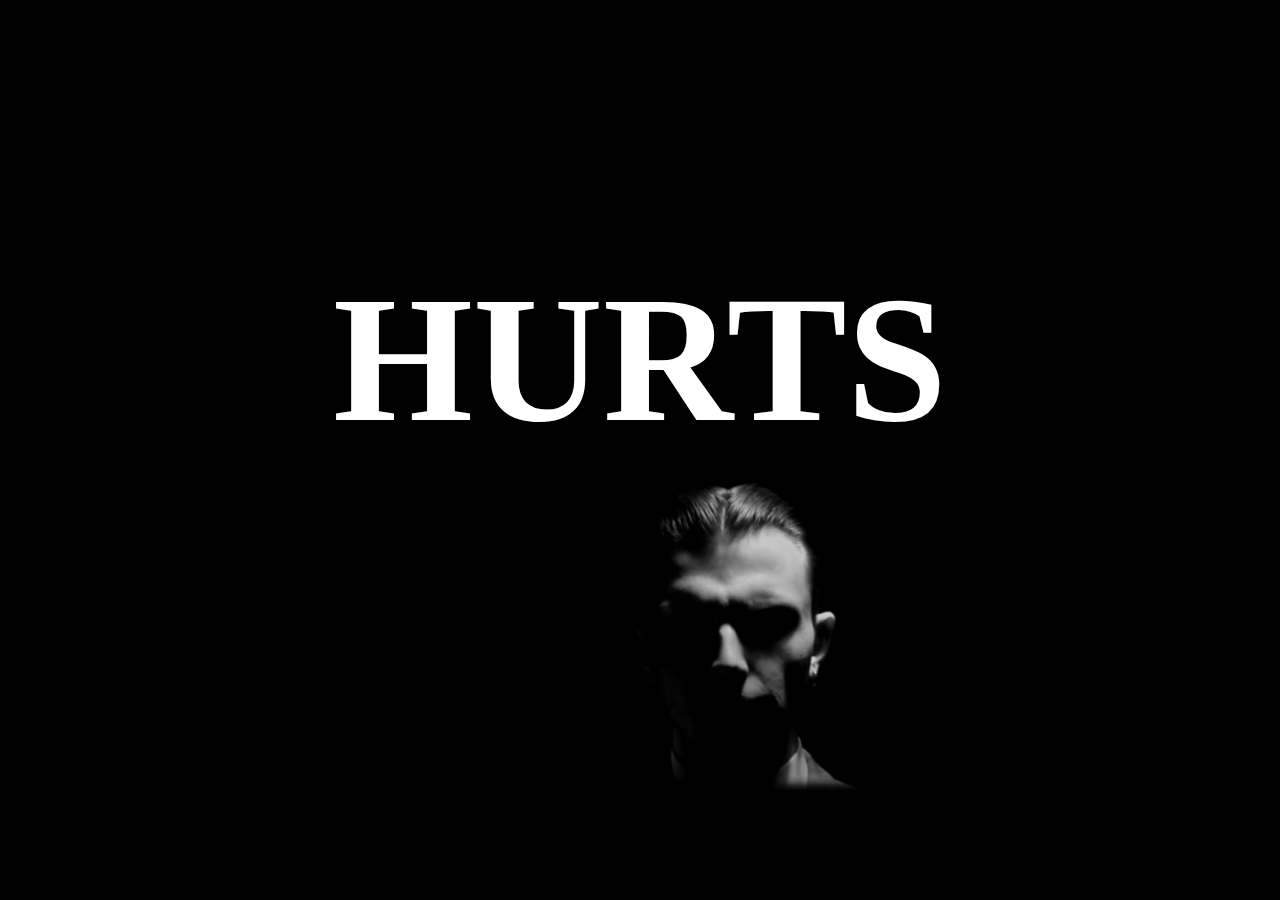
<file: index.html>
<!DOCTYPE html>
<html lang="en">
  <head>
    <meta charset="UTF-8" />
    <meta http-equiv="X-UA-Compatible" content="IE=edge" />
    <meta name="viewport" content="width=device-width, initial-scale=1.0" />
    <title>HURTS</title>
    <link rel="stylesheet" href="style.css" />
  </head>
  <body>
    <div class="content">
      <a href="main.html"><h1>HURTS</h1></a>
    </div>
    <div class="photo">
      <img width="600" src="PHOTO/gif2.gif" alt="theo" />
    </div>
  </body>
</html>
</file>
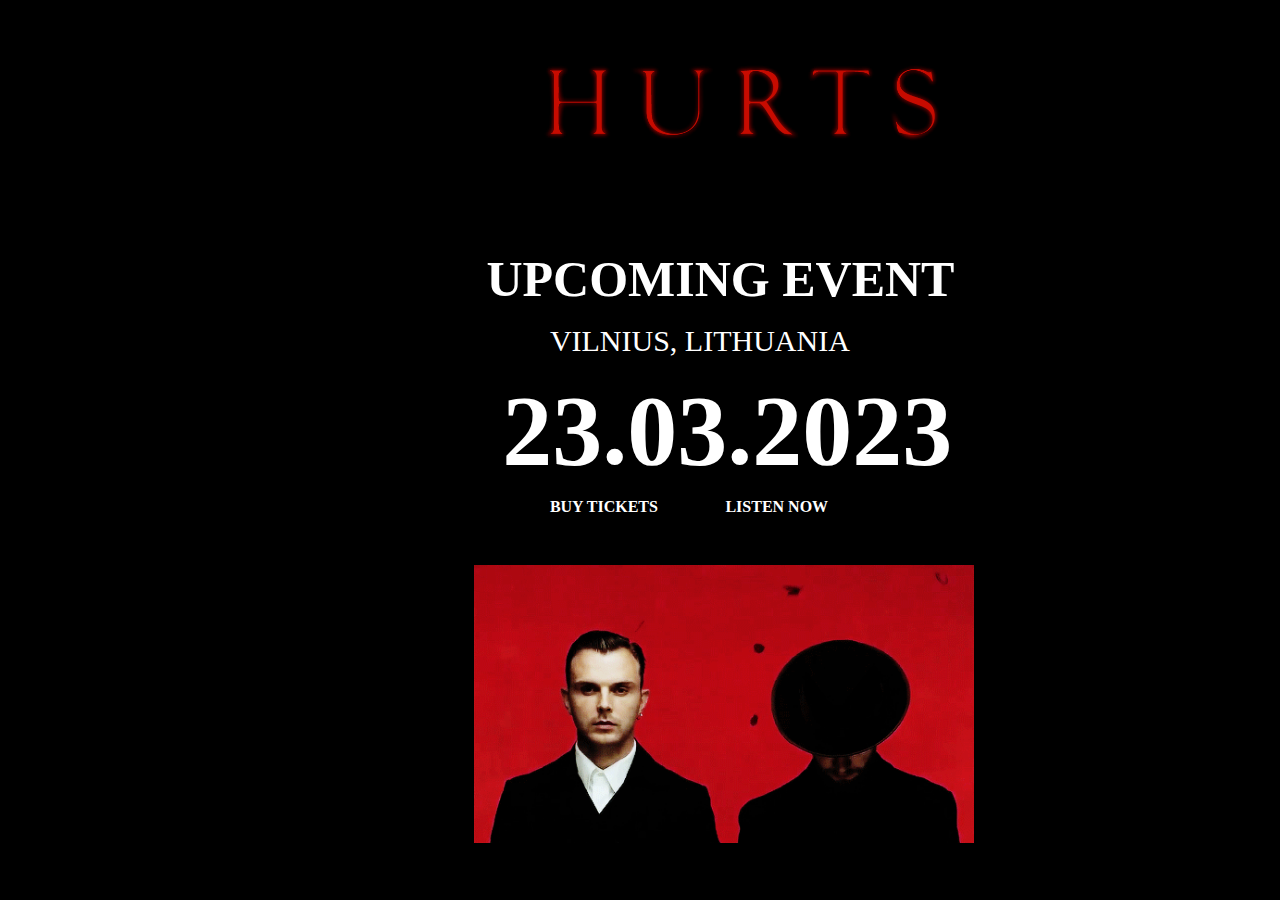
<file: main.html>
<!DOCTYPE html>
<html lang="en">
  <head>
    <meta charset="UTF-8" />
    <meta http-equiv="X-UA-Compatible" content="IE=edge" />
    <meta name="viewport" content="width=device-width, initial-scale=1.0" />
    <title>HURTS</title>
    <link rel="stylesheet" href="style.css" />
  </head>
  <body>
    <div class="hero">
      <nav>
        <img src="PHOTO/img.png" class="logo" />
      </nav>
      <div class="detel">
        <h2>UPCOMING EVENT</h2>
        <p>VILNIUS, LITHUANIA <br /></p>
        <h3>23.03.2023</h3>
        <ul>
          <li>
            <a
              href="https://go.seated.com/notifications/welcome/4885cbee-8af5-46b7-b289-46c4e6307690"
              target="_blank"
              >BUY TICKETS</a
            >
          </li>
          <li><a href="listen.html">LISTEN NOW</a></li>
        </ul>
      </div>
      <div><img src="PHOTO/abu.webp" class="about" /></div>
    </div>
  </body>
</html>
</file>
<file: style.css>
*{
    margin: 0;
    padding: 0;
    background-color: black;
}
.content{
    text-align: center;
    margin-top: 20%;
}
.content h1{
    font-size: 180px;
    color: white;
 text-decoration: none;
 display: inline-block;
}
.content h1:hover{
    color: red;
}
.photo{
    margin-left: 35%;
}
.hero{
    position: relative;
    width: 100%;
    height: 100vh;
    background:black;
}
.logo{
    width: 600px; 
margin-left: 28%;}

nav{
display: flex;
width: 74%;
margin: auto;
padding: 20px 0;
align-items: center;
justify-content: space-between;
}
.detel ul li{
    display: inline-block;
    list-style: none;
    margin: 10px 0px;
    margin-left: 8%;
}

.detel ul li a{
text-decoration: none;
color: white;
font-weight: bold;
}

.detel   ul li a:hover{
    color: red;
}
.detel{
font-family:  "Garamond", Times, serif;
    margin-top: 2%;
    margin-left: 38%;
}

.detel h2{
    font-size: 50px;
    color:white;
    margin-right: 5%;
}

.detel p
{ font-size: 30px;
    color:white;
margin-top: 2%;
margin-left: 8%;
}
.detel h3
{ font-size: 100px;
    color:white;
margin-top: 2%;
margin-left: 2%;
}
.about {
    position: absolute;
    margin-top: 3%;
    margin-left: 37%;
    width: 500px; 
}
</file>
